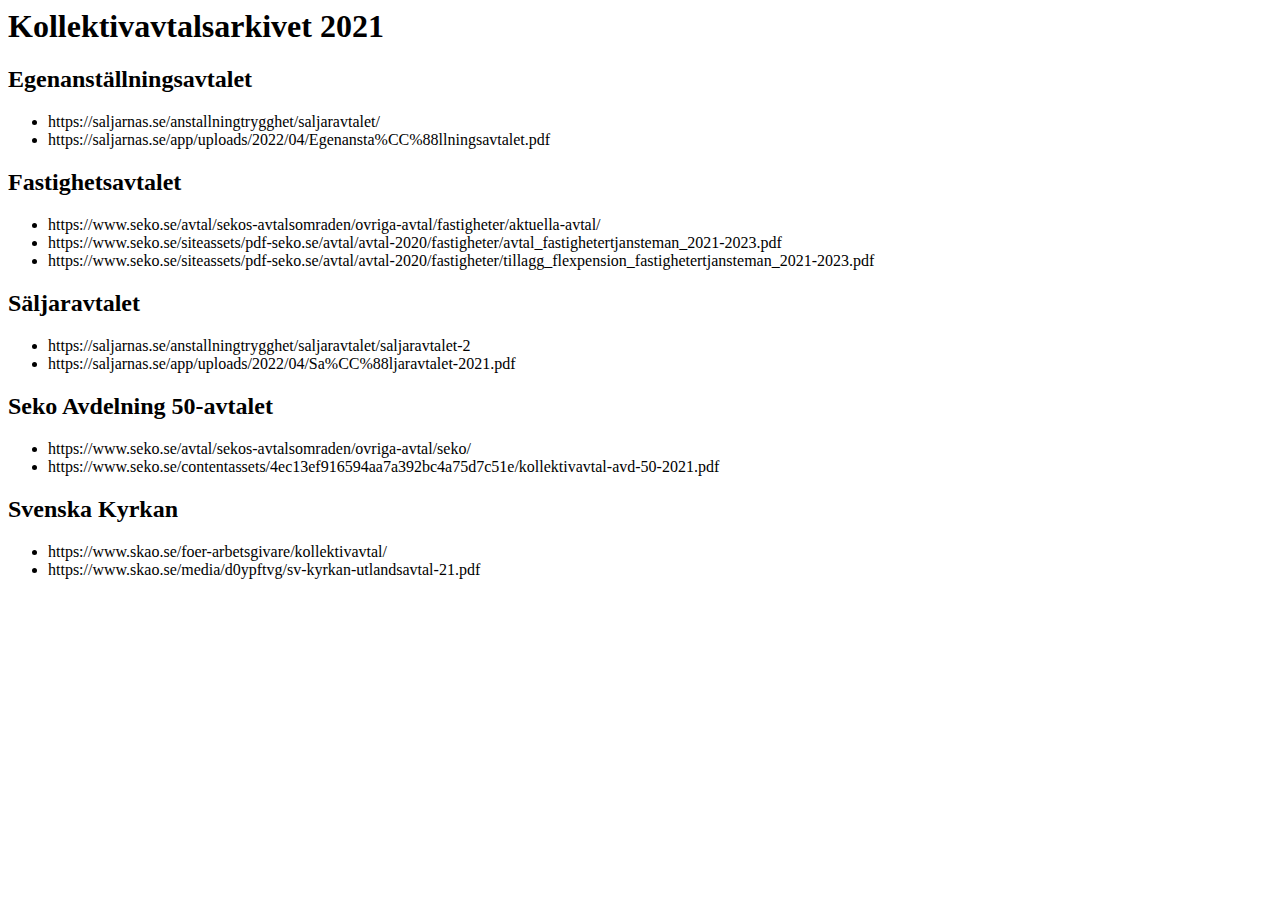
<file: readme/index.html>
<html>
 <head></head>
 <body>
  <h1>Kollektivavtalsarkivet 2021</h1>
  <h2>Egenanställningsavtalet</h2>
  <ul>
   <li>https://saljarnas.se/anstallningtrygghet/saljaravtalet/</li>
   <li>https://saljarnas.se/app/uploads/2022/04/Egenansta%CC%88llningsavtalet.pdf</li>
  </ul>
  <h2>Fastighetsavtalet</h2>
  <ul>
   <li>https://www.seko.se/avtal/sekos-avtalsomraden/ovriga-avtal/fastigheter/aktuella-avtal/</li>
   <li>https://www.seko.se/siteassets/pdf-seko.se/avtal/avtal-2020/fastigheter/avtal_fastighetertjansteman_2021-2023.pdf</li>
   <li>https://www.seko.se/siteassets/pdf-seko.se/avtal/avtal-2020/fastigheter/tillagg_flexpension_fastighetertjansteman_2021-2023.pdf</li>
  </ul>
  <h2>Säljaravtalet</h2>
  <ul>
   <li>https://saljarnas.se/anstallningtrygghet/saljaravtalet/saljaravtalet-2</li>
   <li>https://saljarnas.se/app/uploads/2022/04/Sa%CC%88ljaravtalet-2021.pdf</li>
  </ul>
  <h2>Seko Avdelning 50-avtalet</h2>
  <ul>
   <li>https://www.seko.se/avtal/sekos-avtalsomraden/ovriga-avtal/seko/</li>
   <li>https://www.seko.se/contentassets/4ec13ef916594aa7a392bc4a75d7c51e/kollektivavtal-avd-50-2021.pdf</li>
  </ul>
  <h2>Svenska Kyrkan</h2>
  <ul>
   <li>https://www.skao.se/foer-arbetsgivare/kollektivavtal/</li>
   <li>https://www.skao.se/media/d0ypftvg/sv-kyrkan-utlandsavtal-21.pdf</li>
  </ul>
 </body>
</html>
</file>
